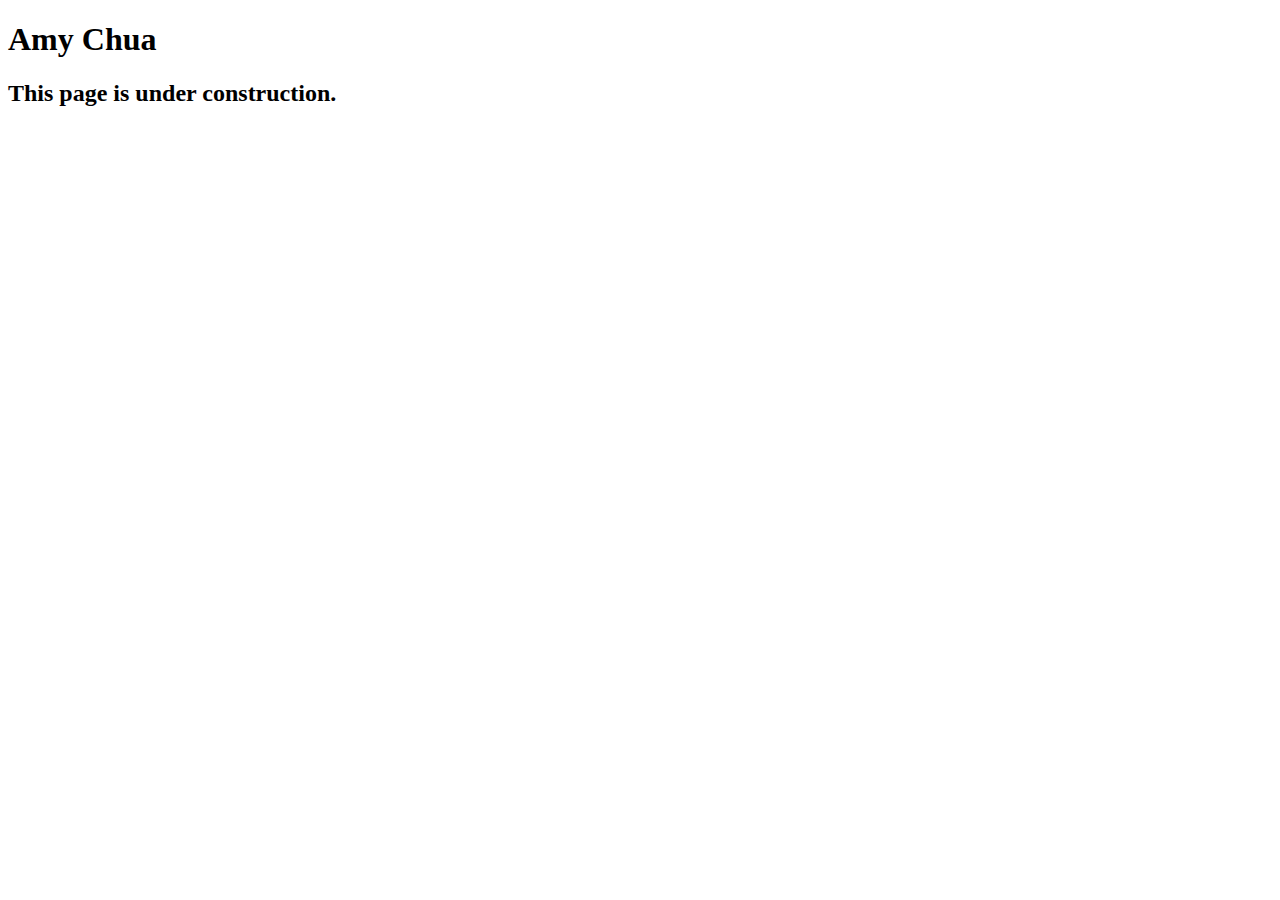
<file: speakers/chua.html>
<!DOCTYPE html>
<html lang="en">

<head>
	<meta charset="utf-8">
	<title>San Joaquin Valley Town Hall</title>
	<link rel="shortcut icon" href="images/favicon.ico">
</head>

<body>
	<main>
		<h1>Amy Chua</h1>
		<h2>This page is under construction.</h2>
	</main>
</body>

</html>
</file>
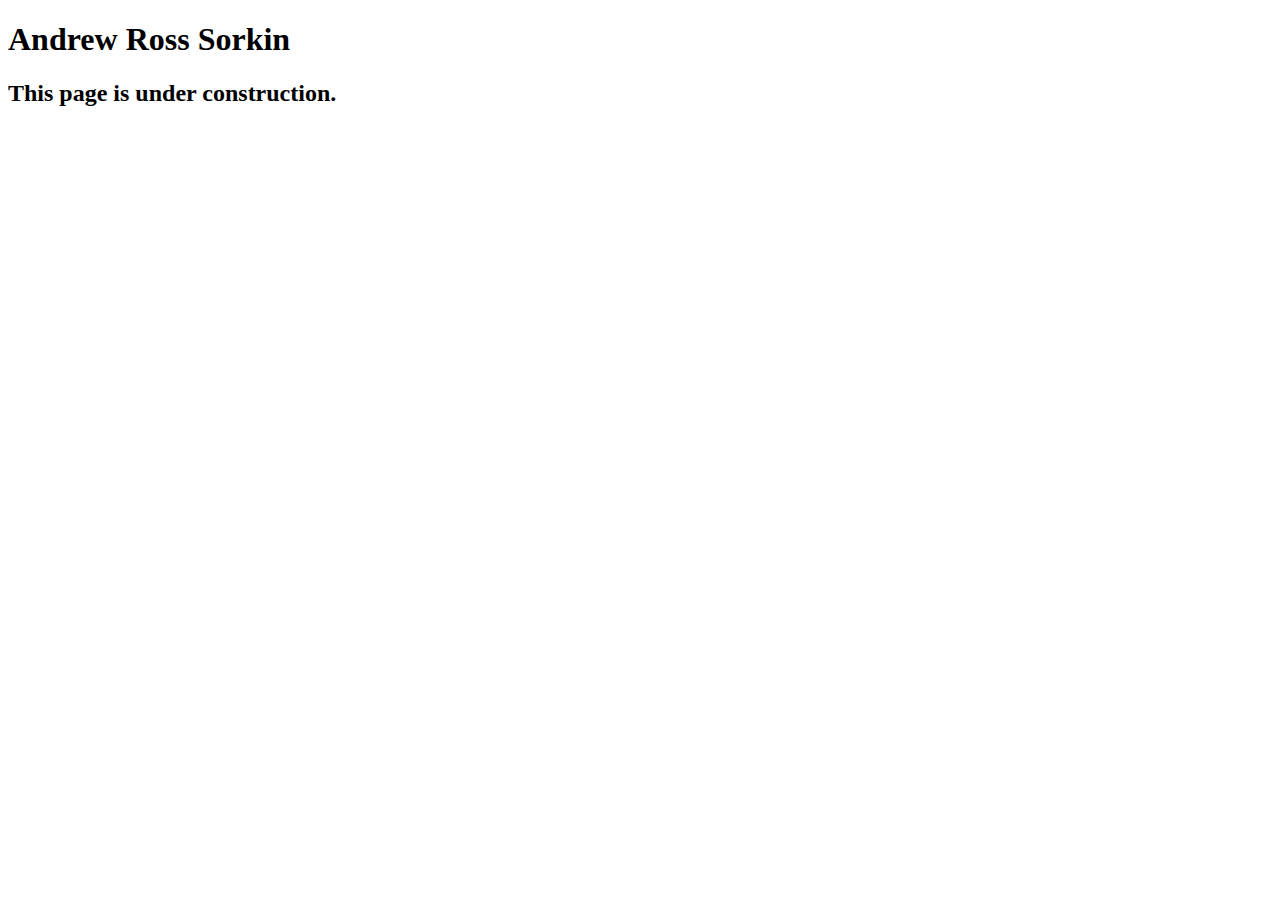
<file: speakers/sorkin.html>
<!DOCTYPE html>
<html lang="en">

<head>
	<meta charset="utf-8">
	<title>San Joaquin Valley Town Hall</title>
	<link rel="shortcut icon" href="images/favicon.ico">
</head>

<body>
	<main>
		<h1>Andrew Ross Sorkin</h1>
		<h2>This page is under construction.</h2>
	</main>
</body>

</html>
</file>
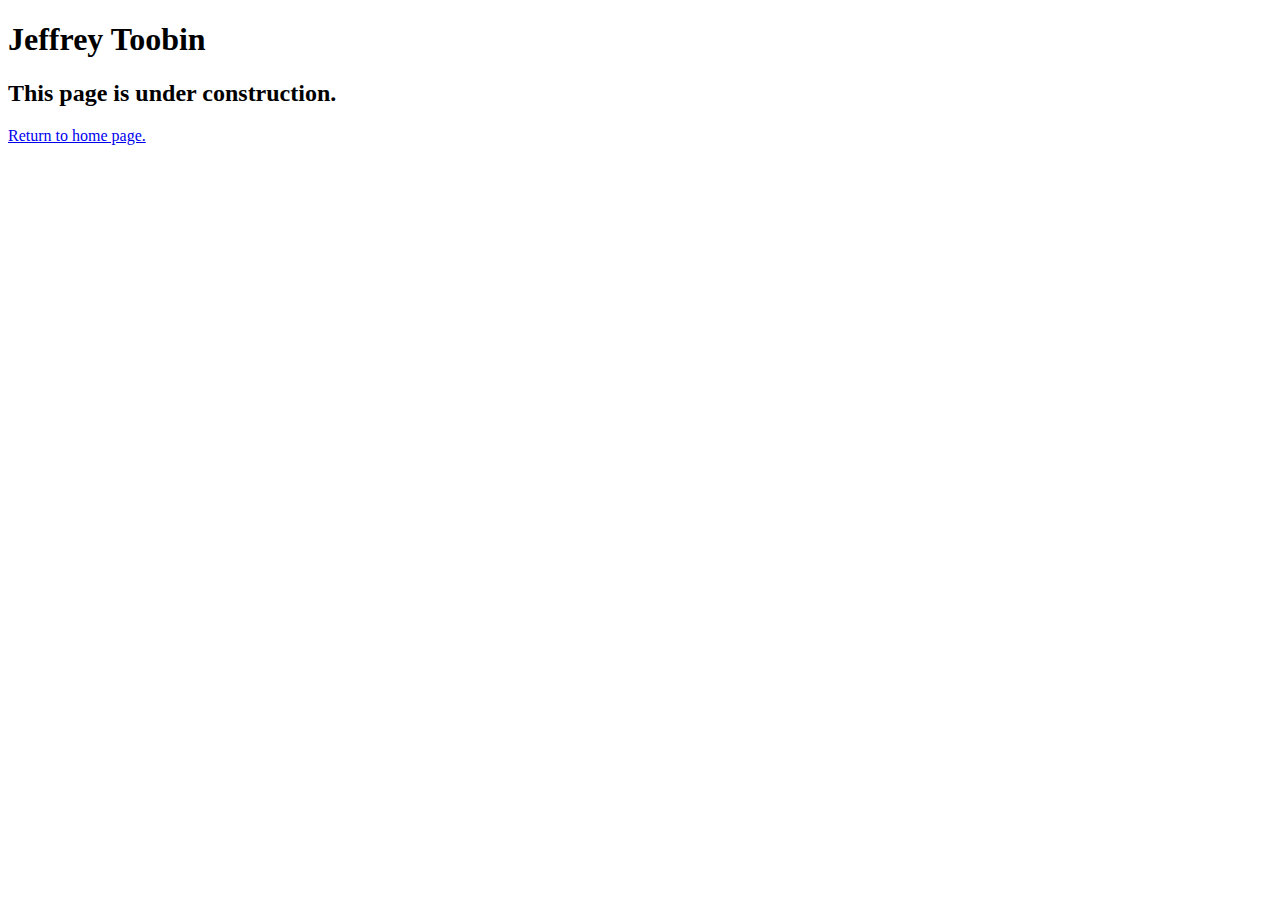
<file: speakers/toobin.html>
<!DOCTYPE html>
<html lang="en">

<head>
	<meta charset="utf-8">
	<title>San Joaquin Valley Town Hall</title>
	<link rel="shortcut icon" href="images/favicon.ico">
</head>

<body>
	<main>
		<h1>Jeffrey Toobin</h1>
		<h2>This page is under construction.</h2>
		<p><a href="speakers/sampson.html.html">Return to home page.</a></p>
	</main>
</body>

</html>
</file>
